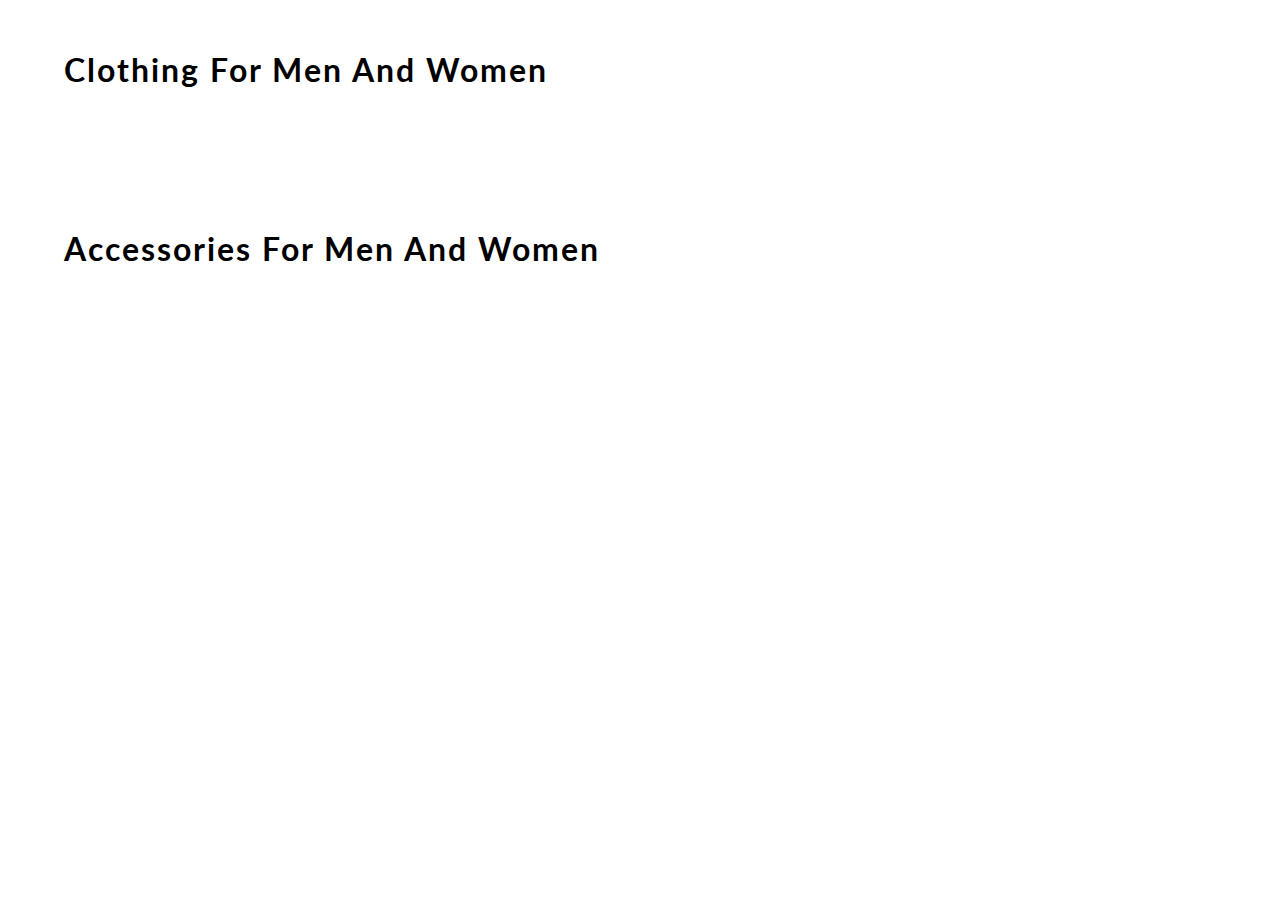
<file: content.html>
<!DOCTYPE html>
<html lang="en">
<head>
    <meta charset="UTF-8">
    <meta name="viewport" content="width=device-width, initial-scale=1.0">
    <meta http-equiv="X-UA-Compatible" content="ie=edge">
    
    <link href="https://fonts.googleapis.com/css?family=Lato&display=swap" rel="stylesheet">
    <!-- favicon -->
    <link rel="icon" href="https://yt3.ggpht.com/a/AGF-l78km1YyNXmF0r3-0CycCA0HLA_i6zYn_8NZEg=s900-c-k-c0xffffffff-no-rj-mo" type="image/gif" sizes="16x16">

    <link rel="stylesheet" href="css/content.css">

</head>
<body>
    <div id="mainContainer">

        <h1> clothing for men and women </h1>
        <div id="containerClothing">
            <!-- JS rendered code -->
        </div>

        <h1> accessories for men and women </h1>
        <div id="containerAccessories">
            <!-- JS rendered code -->
        </div>
    </div>
</body>
<script src="content.js"></script>
</html>
</file>
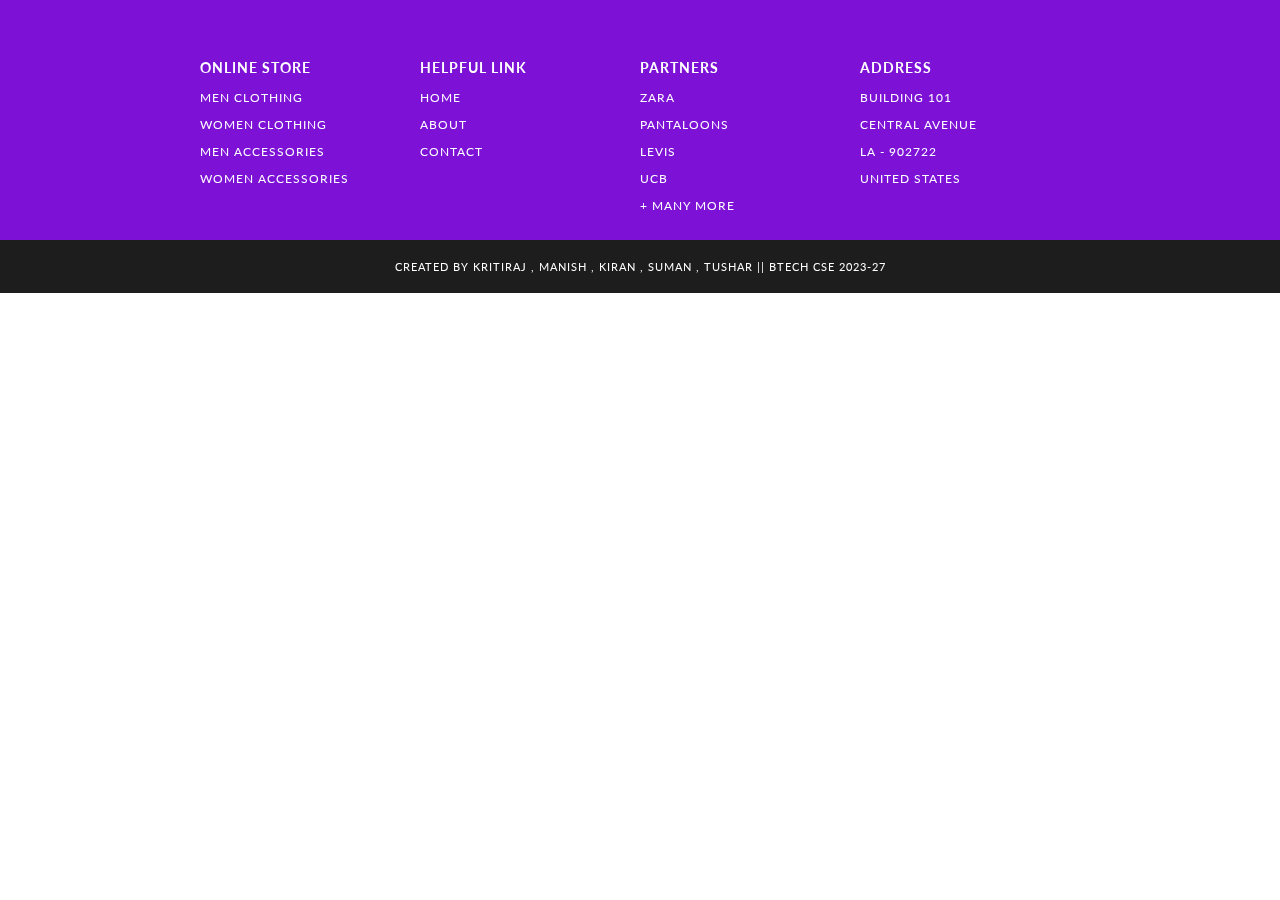
<file: footer.html>
<!DOCTYPE html>
<html lang="en">
<head>
    <meta charset="UTF-8">
    <meta name="viewport" content="width=device-width, initial-scale=1.0">
    <meta http-equiv="X-UA-Compatible" content="ie=edge">
    <title> FOOTER | E-COMMERCE WEBSITE  </title>
    <!-- EXTERNAL LINKS -->
    <link href="https://fonts.googleapis.com/css?family=Source+Sans+Pro:300,400" rel="stylesheet">
    <link href="https://fonts.googleapis.com/css?family=Lato&display=swap" rel="stylesheet">
    <link rel="stylesheet" href="css/footer.css">
</head>

<body>
    <footer>
        <section>    
            <div id="containerFooter">
                
                <div id="webFooter">
                    <h3> online store </h3>
                    <p> men clothing </p>
                    <p> women clothing </p>
                    <p> men accessories </p>
                    <p> women accessories </p>
                </div>
                <div id="webFooter">
                    <h3> helpful link </h3>
                    <p> home </p>
                    <p> about </p>
                    <p> contact </p>
                </div>
                <div id="webFooter">
                    <h3> partners </h3>
                    <p> zara </p>
                    <p> pantaloons </p>
                    <p> levis </p>
                    <p> ucb </p>
                    <p> + many more </p>
                </div>
                <div id="webFooter">
                    <h3> address </h3>
                    <p> building 101 </p>
                    <p> central avenue </p>
                    <p> la - 902722 </p>
                    <p> united states </p>
                </div>
            </div>
            <div id="credit"> <a href="#" target="_blank"> CREATED BY KRITIRAJ , MANISH , KIRAN , SUMAN , TUSHAR || BTECH CSE 2023-27  </a></div>
        </section>

    </footer>

</body>
</html>
</file>
<file: css/content.css>
body
{
    margin: 0;
    font-family: 'Lato', sans-serif;
}
h1
{
    width: 90%;
    margin: auto;
    padding: 50px 0;
    letter-spacing: 2px;
    font-weight: 700;
    text-transform: capitalize;
}
#containerClothing, #containerAccessories
{
    display: grid;
    grid-gap: 70px 20px;
    grid-template-columns: repeat(5, 1fr);
    width: 90%;
    margin: auto;
    padding-bottom: 40px;
}
#box 
{
    width: 100%;
    background-color: white;
    align-content: center;
    border-radius: 10px;
    box-shadow: 1px 2px 6px 2px rgb(219, 219, 219);
}
#box:hover
{
    box-shadow: 1px 6px 3px 0 rgb(185, 185, 185);
}
#containerClothing img
{
    width: 100%;
    border-top-left-radius: 10px;
    border-top-right-radius: 10px;
}
#containerAccessories img
{
    width: 100%;
    border-top-left-radius: 10px;
    border-top-right-radius: 10px;
}
#details
{
    padding: 0 15px;
    text-transform: capitalize;
}
#box a 
{
    text-decoration: none;
    color: rgb(29, 29, 29);
}
h3
{
    font-size: 16px;
}
h4
{
    font-weight: 100;
}
h2
{
    color: rgb(3, 94, 94);
}

/* ----------------------------- MEDIA QUERY --------------------------- */

@media(max-width: 1070px)
{
    h1
    {
        font-size: 25px;
    }
    #containerClothing, #containerAccessories
    {
        width: 95%;
        grid-gap: 10px;
    }
}
@media(max-width: 850px)
{
    h1 
    {
        width: 80%;
    }
    #containerClothing, #containerAccessories
    {
        display: grid;
        grid-gap: 70px 20px;
        grid-template-columns: repeat(3, 1fr);
        width: 80%;
    }    
}
@media(max-width: 650px)
{
    h1
    {
        font-size: 20px;
    }
    h1 
    {
        width: 90%;
    }
    #containerClothing, #containerAccessories
    {
        width: 90%;
    }
}
@media(max-width: 600px)
{
    h1 
    {
        width: 70%;
    }
    #containerClothing, #containerAccessories
    {
        width: 70%;
    }
}
@media(max-width: 505px)
{
    h1 
    {
        width: 80%;
    }
    #containerClothing, #containerAccessories
    {
        width: 80%;
        grid-template-columns: repeat(2, 1fr);
    }
}
</file>
<file: css/footer.css>
body
{
    margin: 0;
    font-family: 'Lato', sans-serif;
}

#containerFooter
{
    width: 100%;
    background-color: rgb(125, 17, 213);
    color: white;
    letter-spacing: 1px;
    display: grid;
    grid-template-columns: repeat(4, 1fr);
    text-transform: uppercase;
    font-size: 15px;
    padding: 15px 300px;
    box-sizing: border-box;
}
#containerFooter h3:hover, #containerFooter p:hover
{
    color: lightslategray;
    cursor: pointer;
}
#webFooter
{
    padding-top: 30px;
    font-size: 12px;
}
#credit 
{
    width: 100%;
    margin: auto;
    padding: 20px 0;
    text-align: center;
    background-color: rgb(29, 29, 29);
    color: white;
    font-size: 11px;
    letter-spacing: 1px;
}

#credit a
{
    color: white;
    text-decoration: none;
    position: relative;
}
#credit a::after
{
content: "";
background: white;
mix-blend-mode: exclusion;
width: calc(100% + 18px);
height: 0;
position: absolute;
bottom: -4px;
left: -10px;
transition: all .3s cubic-bezier(0.445, 0.05, 0.55, 0.95);
}
#credit a:hover::after
{
    height: calc(100% + 8px)
}

/* ----------------------------- MEDIA QUERY --------------------------- */

@media(max-width: 1350px)
{
    #containerFooter
    {
        padding: 15px 200px;
    }
}
@media(max-width: 1166px)
{
    #containerFooter
    {
        padding: 15px 100px;
    }
}
@media(max-width: 950px)
{
    #containerFooter
    {
        padding: 15px 50px;
    }
}
@media(max-width: 850px)
{
    #containerFooter
    {
        font-size: 13px;
    }
    #webFooter
    {
        font-size: 10px;
    }
}
@media(max-width: 750px)
{
    #containerFooter
    {
        display: grid;
        grid-template-columns: 1fr 1fr;
        padding: 15px 100px;
    }
    #webFooter
    {
        padding: 15px 20px;
    }
}
@media(max-width: 540px)
{
    #containerFooter
    {
        padding: 0 25px;
    }
}
</file>
